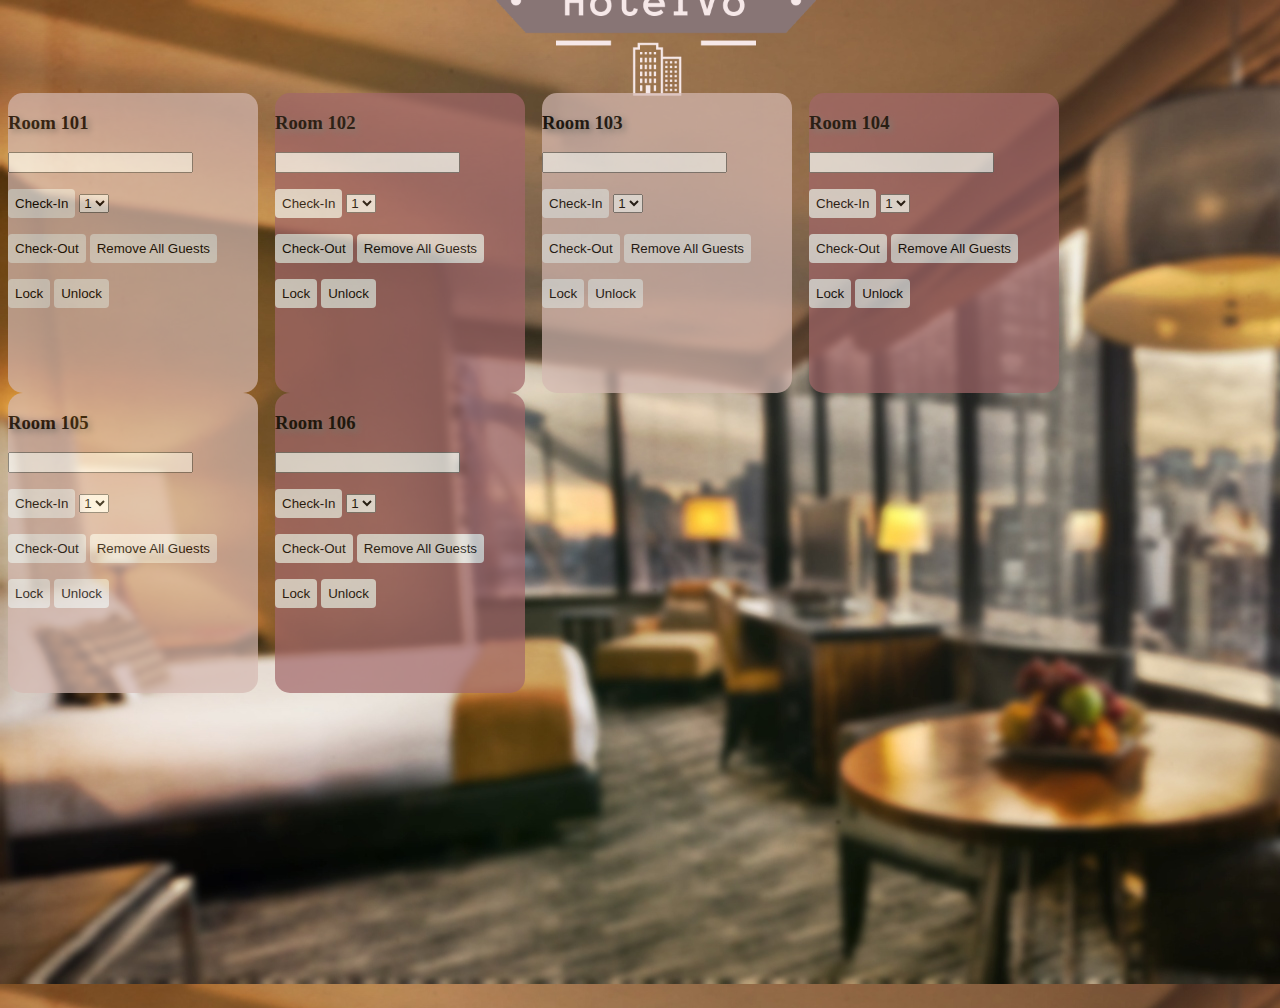
<file: index.html>
<html>
 
  <head>
     <script src="hotel.js"></script>
      <link rel="stylesheet" href="hotel.css">
     <style>
     
     #logo {
       transform: translate(35vw, -20vh);
     }
     
     #container {
       transform: translate(-0vw, -35vh);
     }
        #firstRoom {
       width: 250px;
       height: 300px;
       background-color: #D5B9B2;
       opacity: 0.7;
       }
       
        #SecondRoom {
       width: 250px;
       height: 300px;
       background-color: #A26769;
       opacity: 0.7;
       border-collapse: separate;
       border-spacing: 15px 50px;
       }
   
        #ThirdRoom {
       width: 250px;
       height: 300px;
       background-color: #D5B9B2;
       opacity: 0.7;
       }
   
        #FourthRoom {
       width: 250px;
       height: 300px;
       background-color: #A26769;
       opacity: 0.7;
       }
       
        #FifthRoom {
       width: 250px;
       height: 300px;
       background-color: #D5B9B2;
       opacity: 0.7;
       }
       
     
        #SixthRoom {
       width: 250px;
       height: 300px;
       background-color: #A26769;
       opacity: 0.7;
      
       }
       
       
      
     </style>
     
    
  </head>
  
 <body background="nyc.jpg">
 
  <img id="logo" src="hotelname.png" height="400" width="400">
     
 <div id="container">
  
  <div id="FirstRoom">
    <h3>Room 101</h3>
 <input type="text" id="name">
 <p></p>
           <button onclick="addName()" id="room1CheckIn">Check-In</button>
           
           <select id="insertedNames1">
             <option>1</option>
             <option>2</option>
             <option>3</option>
             <option>4</option>
             
           </select>
           
           <ol id="list"></ol>
           <p id="allGuest"></p>
           <button onclick="removeName()">Check-Out</button>
           <button onclick="deleteAll()">Remove All Guests</button>
           <p></p>
          <button onclick="lockRoom1()">Lock</button>
           <button onclick="unlockRoom1()">Unlock</button>
           <p id="cleanUp" class="cleanup"></p>
          
            
 </div>
 
  <div id="SecondRoom">
    <h3>Room 102</h3>
 <input type="text" id="name2">
           <p></p>
           <button onclick="addName2()" id="room2CheckIn">Check-In</button>
           
            <select id="insertedNames2">
             <option>1</option>
             <option>2</option>
             <option>3</option>
             <option>4</option>
             
           </select>
           <ol id="list2"></ol>
           <p id="allGuest2"></p>
           <button onclick="removeName2()">Check-Out</button>
           <button onclick="deleteAll2()">Remove All Guests</button>
           <p></p>
           <button onclick="lockRoom2()">Lock</button>
           <button onclick="unlockRoom2()">Unlock</button>
           <p id="cleanUp2" class="cleanup"></p>
 </div>
 
 <div id="ThirdRoom">
    <h3>Room 103</h3>
 <input type="text" id="name3">
 <p></p>
           <button onclick="addName3()" id="room3CheckIn">Check-In</button>
           
            <select id="insertedNames3">
             <option>1</option>
             <option>2</option>
             <option>3</option>
             <option>4</option>
             
           </select>
           <ol id="list3"></ol>
           <p id="allGuest3"></p>
           <button onclick="removeName3()">Check-Out</button>
           <button onclick="deleteAll3()">Remove All Guests</button>
           <p></p>
           <button onclick="lockRoom3()">Lock</button>
           <button onclick="unlockRoom3()">Unlock</button>
           <p id="cleanUp3" class="cleanup"></p>
 </div>
 
  <div id="FourthRoom">
    <h3>Room 104</h3>
 <input type="text" id="name4">
 <p></p>
           <button onclick="addName4()" id="room4CheckIn">Check-In</button>
           
            <select id="insertedNames4">
             <option>1</option>
             <option>2</option>
             <option>3</option>
             <option>4</option>
             
           </select>
           <ol id="list4"></ol>
           <p id="allGuest4"></p>
           <button onclick="removeName4()">Check-Out</button>
           <button onclick="deleteAll4()">Remove All Guests</button>
           <p></p>
           <button onclick="lockRoom4()">Lock</button>
           <button onclick="unlockRoom4()">Unlock</button>
           <p id="cleanUp4" class="cleanup"></p>
 </div>
 
  <div id="FifthRoom">
    <h3>Room 105</h3>
 <input type="text" id="name5">
 <p></p>
            <button onclick="addName5()" id="room5CheckIn">Check-In</button>
            
             <select id="insertedNames5">
             <option>1</option>
             <option>2</option>
             <option>3</option>
             <option>4</option>
             
           </select>
           <ol id="list5"></ol>
           <p id="allGuest5"></p>
           <button onclick="removeName5()">Check-Out</button>
           <button onclick="deleteAll5()">Remove All Guests</button>
           <p></p>
           <button onclick="lockRoom5()">Lock</button>
           <button onclick="unlockRoom5()">Unlock</button>
           <p id="cleanUp5" class="cleanup"></p>
 </div>
 
  <div id="SixthRoom">
    <h3>Room 106</h3>
 <input type="text" id="name6">
 <p></p>
           <button onclick="addName6()" id="room6CheckIn">Check-In</button>
           
            <select id="insertedNames6">
             <option>1</option>
             <option>2</option>
             <option>3</option>
             <option>4</option>
             
           </select>
           <ol id="list6"></ol>
           <p id="allGuest6"></p>
           <button onclick="removeName6()">Check-Out</button>
           <button onclick="deleteAll6()">Remove All Guests</button>
           <p></p>
            <button onclick="lockRoom6()">Lock</button>
           <button onclick="unlockRoom6()">Unlock</button>
           <p id="cleanUp6" class="cleanup"></p>
 </div>
 
 
</div>
 
</body>
  
</html>
</file>
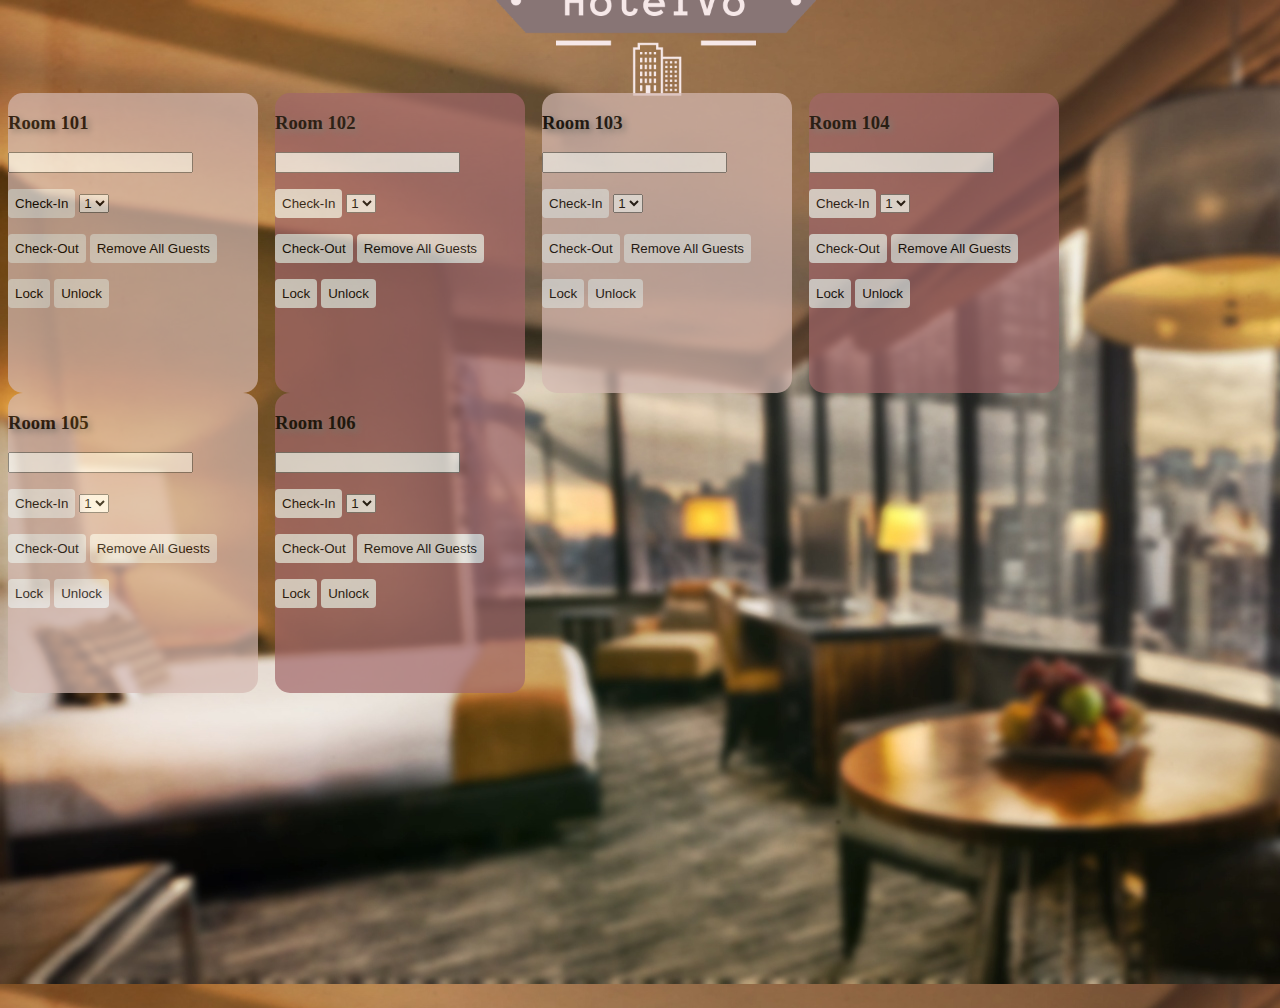
<file: hotel.html>
<html>
 
  <head>
     <script src="hotel.js"></script>
      <link rel="stylesheet" href="hotel.css">
     <style>
     
     #logo {
       transform: translate(35vw, -20vh);
     }
     
     #container {
       transform: translate(-0vw, -35vh);
     }
        #firstRoom {
       width: 250px;
       height: 300px;
       background-color: #D5B9B2;
       opacity: 0.7;
       }
       
        #SecondRoom {
       width: 250px;
       height: 300px;
       background-color: #A26769;
       opacity: 0.7;
       border-collapse: separate;
       border-spacing: 15px 50px;
       }
   
        #ThirdRoom {
       width: 250px;
       height: 300px;
       background-color: #D5B9B2;
       opacity: 0.7;
       }
   
        #FourthRoom {
       width: 250px;
       height: 300px;
       background-color: #A26769;
       opacity: 0.7;
       }
       
        #FifthRoom {
       width: 250px;
       height: 300px;
       background-color: #D5B9B2;
       opacity: 0.7;
       }
       
     
        #SixthRoom {
       width: 250px;
       height: 300px;
       background-color: #A26769;
       opacity: 0.7;
      
       }
       
       
      
     </style>
     
    
  </head>
  
 <body background="nyc.jpg">
 
  <img id="logo" src="hotelname.png" height="400" width="400">
     
 <div id="container">
  
  <div id="FirstRoom">
    <h3>Room 101</h3>
 <input type="text" id="name">
 <p></p>
           <button onclick="addName()" id="room1CheckIn">Check-In</button>
           
           <select id="insertedNames1">
             <option>1</option>
             <option>2</option>
             <option>3</option>
             <option>4</option>
             
           </select>
           
           <ol id="list"></ol>
           <p id="allGuest"></p>
           <button onclick="removeName()">Check-Out</button>
           <button onclick="deleteAll()">Remove All Guests</button>
           <p></p>
          <button onclick="lockRoom1()">Lock</button>
           <button onclick="unlockRoom1()">Unlock</button>
           <p id="cleanUp" class="cleanup"></p>
          
            
 </div>
 
  <div id="SecondRoom">
    <h3>Room 102</h3>
 <input type="text" id="name2">
           <p></p>
           <button onclick="addName2()" id="room2CheckIn">Check-In</button>
           
            <select id="insertedNames2">
             <option>1</option>
             <option>2</option>
             <option>3</option>
             <option>4</option>
             
           </select>
           <ol id="list2"></ol>
           <p id="allGuest2"></p>
           <button onclick="removeName2()">Check-Out</button>
           <button onclick="deleteAll2()">Remove All Guests</button>
           <p></p>
           <button onclick="lockRoom2()">Lock</button>
           <button onclick="unlockRoom2()">Unlock</button>
           <p id="cleanUp2" class="cleanup"></p>
 </div>
 
 <div id="ThirdRoom">
    <h3>Room 103</h3>
 <input type="text" id="name3">
 <p></p>
           <button onclick="addName3()" id="room3CheckIn">Check-In</button>
           
            <select id="insertedNames3">
             <option>1</option>
             <option>2</option>
             <option>3</option>
             <option>4</option>
             
           </select>
           <ol id="list3"></ol>
           <p id="allGuest3"></p>
           <button onclick="removeName3()">Check-Out</button>
           <button onclick="deleteAll3()">Remove All Guests</button>
           <p></p>
           <button onclick="lockRoom3()">Lock</button>
           <button onclick="unlockRoom3()">Unlock</button>
           <p id="cleanUp3" class="cleanup"></p>
 </div>
 
  <div id="FourthRoom">
    <h3>Room 104</h3>
 <input type="text" id="name4">
 <p></p>
           <button onclick="addName4()" id="room4CheckIn">Check-In</button>
           
            <select id="insertedNames4">
             <option>1</option>
             <option>2</option>
             <option>3</option>
             <option>4</option>
             
           </select>
           <ol id="list4"></ol>
           <p id="allGuest4"></p>
           <button onclick="removeName4()">Check-Out</button>
           <button onclick="deleteAll4()">Remove All Guests</button>
           <p></p>
           <button onclick="lockRoom4()">Lock</button>
           <button onclick="unlockRoom4()">Unlock</button>
           <p id="cleanUp4" class="cleanup"></p>
 </div>
 
  <div id="FifthRoom">
    <h3>Room 105</h3>
 <input type="text" id="name5">
 <p></p>
            <button onclick="addName5()" id="room5CheckIn">Check-In</button>
            
             <select id="insertedNames5">
             <option>1</option>
             <option>2</option>
             <option>3</option>
             <option>4</option>
             
           </select>
           <ol id="list5"></ol>
           <p id="allGuest5"></p>
           <button onclick="removeName5()">Check-Out</button>
           <button onclick="deleteAll5()">Remove All Guests</button>
           <p></p>
           <button onclick="lockRoom5()">Lock</button>
           <button onclick="unlockRoom5()">Unlock</button>
           <p id="cleanUp5" class="cleanup"></p>
 </div>
 
  <div id="SixthRoom">
    <h3>Room 106</h3>
 <input type="text" id="name6">
 <p></p>
           <button onclick="addName6()" id="room6CheckIn">Check-In</button>
           
            <select id="insertedNames6">
             <option>1</option>
             <option>2</option>
             <option>3</option>
             <option>4</option>
             
           </select>
           <ol id="list6"></ol>
           <p id="allGuest6"></p>
           <button onclick="removeName6()">Check-Out</button>
           <button onclick="deleteAll6()">Remove All Guests</button>
           <p></p>
            <button onclick="lockRoom6()">Lock</button>
           <button onclick="unlockRoom6()">Unlock</button>
           <p id="cleanUp6" class="cleanup"></p>
 </div>
 
 
</div>
 
</body>
  
</html>
</file>
<file: hotel.css>
#firstRoom{
    float:left;
    margin-right: 17px;
    border-radius: 15px;
    text-shadow: 3px 3px 6px grey;
    overflow: auto;
   }
   
#SecondRoom{
    float:left;
    margin-right: 17px;
    border-radius: 15px;
    text-shadow: 3px 3px 6px grey;
    overflow: auto;
   }
   
#ThirdRoom{
    float:left;
    margin-right: 17px;
    border-radius: 15px;
    text-shadow: 3px 3px 6px grey;
     overflow: auto;
   }
#FourthRoom{
    float:left;
    margin-right: 17px;
    border-radius: 15px;
    text-shadow: 3px 3px 6px grey;
     overflow: auto;
   }
#FifthRoom{
    float:left;
    margin-right: 17px;
    border-radius: 15px;
    text-shadow: 3px 3px 6px grey;
    position: static;
     overflow: auto;
   }
#SixthRoom{
    float:left;
    border-radius: 15px;
    text-shadow: 3px 3px 6px grey;
    overflow: auto;
   }
   





button {
  border: none;
  padding: 7px;
  border-radius: 4px;
}

button:hover {
  border: none;
  padding: 7px;
  border-radius: 4px;
  background-color: #cecece;
  box-shadow: 0 8px 16px 0 rgba(0,0,0,0.2), 0 6px 20px 0 rgba(0,0,0,0.19);
}
</file>
